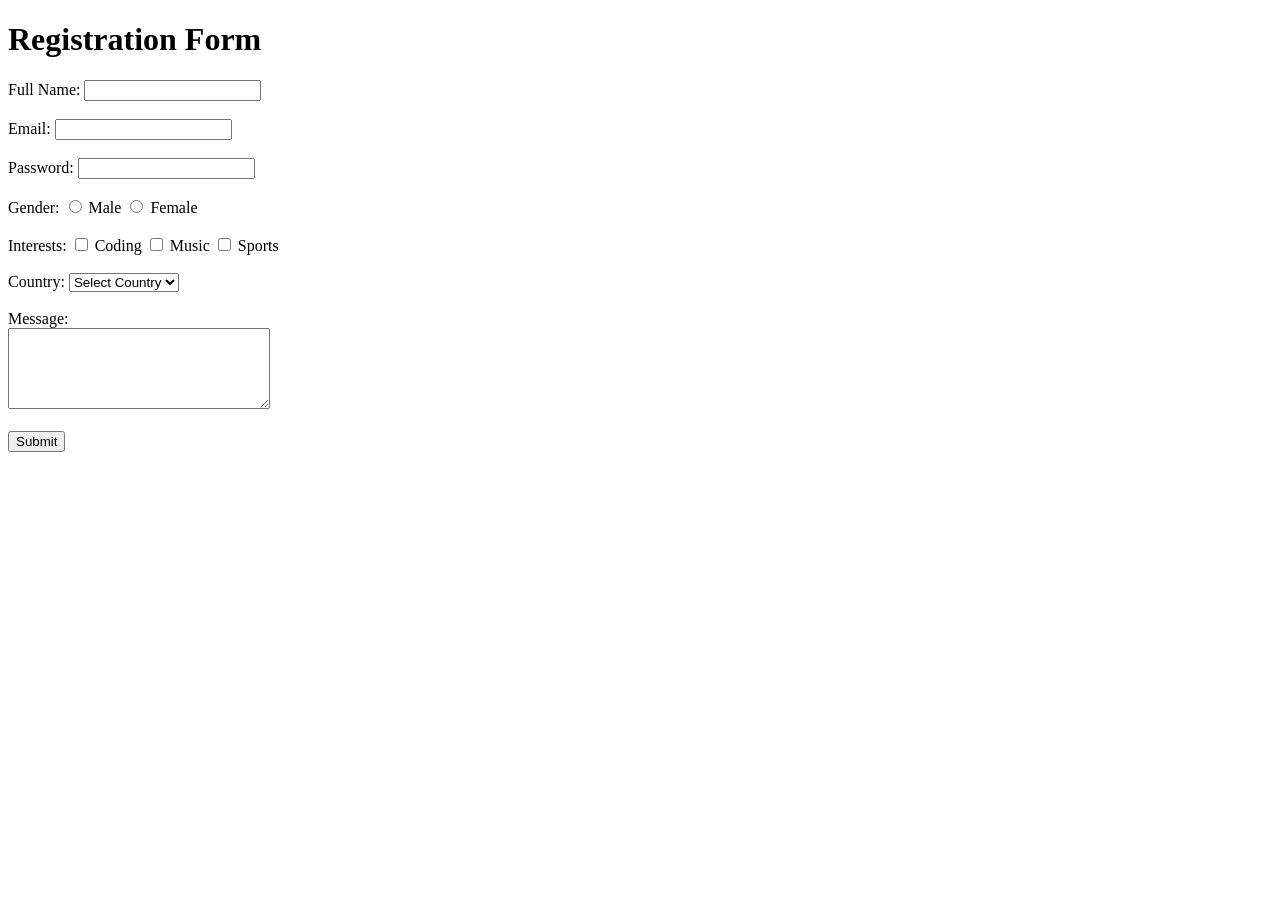
<file: Esthers-portfolio/registration.html>
<!DOCTYPE html>
<html>
<head>
    <title>Registration Form</title>
</head>
<body>

    <h1>Registration Form</h1>

    <form>

        <label for="fullname">Full Name:</label>
        <input type="text" id="fullname" name="fullname" required>
        <br><br>

        <label for="email">Email:</label>
        <input type="email" id="email" name="email" required>
        <br><br>

        <label for="password">Password:</label>
        <input type="password" id="password" name="password" required>
        <br><br>

        <label>Gender:</label>

        <input type="radio" id="male" name="gender" value="male" required>
        <label for="male">Male</label>

        <input type="radio" id="female" name="gender" value="female">
        <label for="female">Female</label>

        <br><br>

        <label>Interests:</label>

        <input type="checkbox" id="coding" name="interests" value="coding">
        <label for="coding">Coding</label>

        <input type="checkbox" id="music" name="interests" value="music">
        <label for="music">Music</label>

        <input type="checkbox" id="sports" name="interests" value="sports">
        <label for="sports">Sports</label>

        <br><br>

        <label for="country">Country:</label>

        <select id="country" name="country" required>
            <option value="">Select Country</option>
            <option value="kenya">Kenya</option>
            <option value="uganda">Uganda</option>
            <option value="tanzania">Tanzania</option>
            <option value="rwanda">Rwanda</option>
        </select>

        <br><br>

        <label for="message">Message:</label>
        <br>

        <textarea id="message" name="message" rows="5" cols="30"></textarea>

        <br><br>

        <button type="submit">Submit</button>

    </form>

</body>
</html>
</file>
